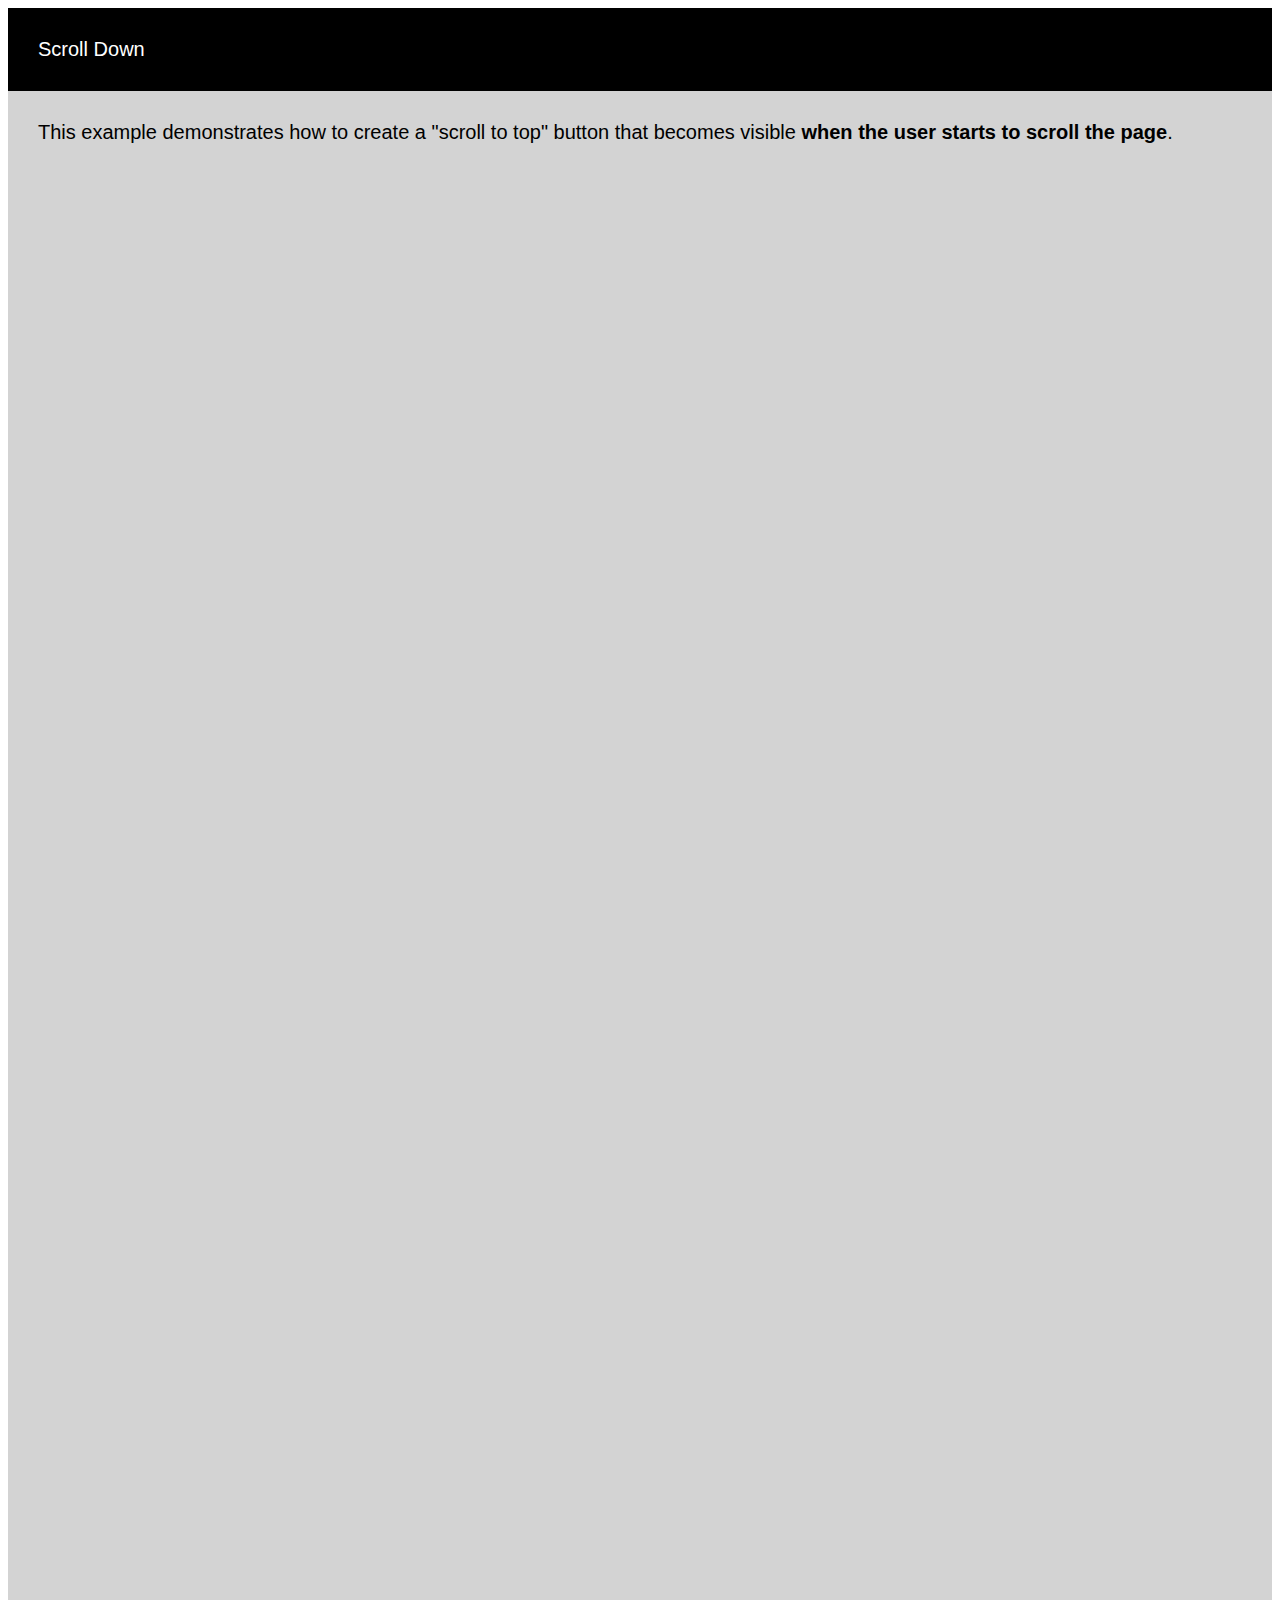
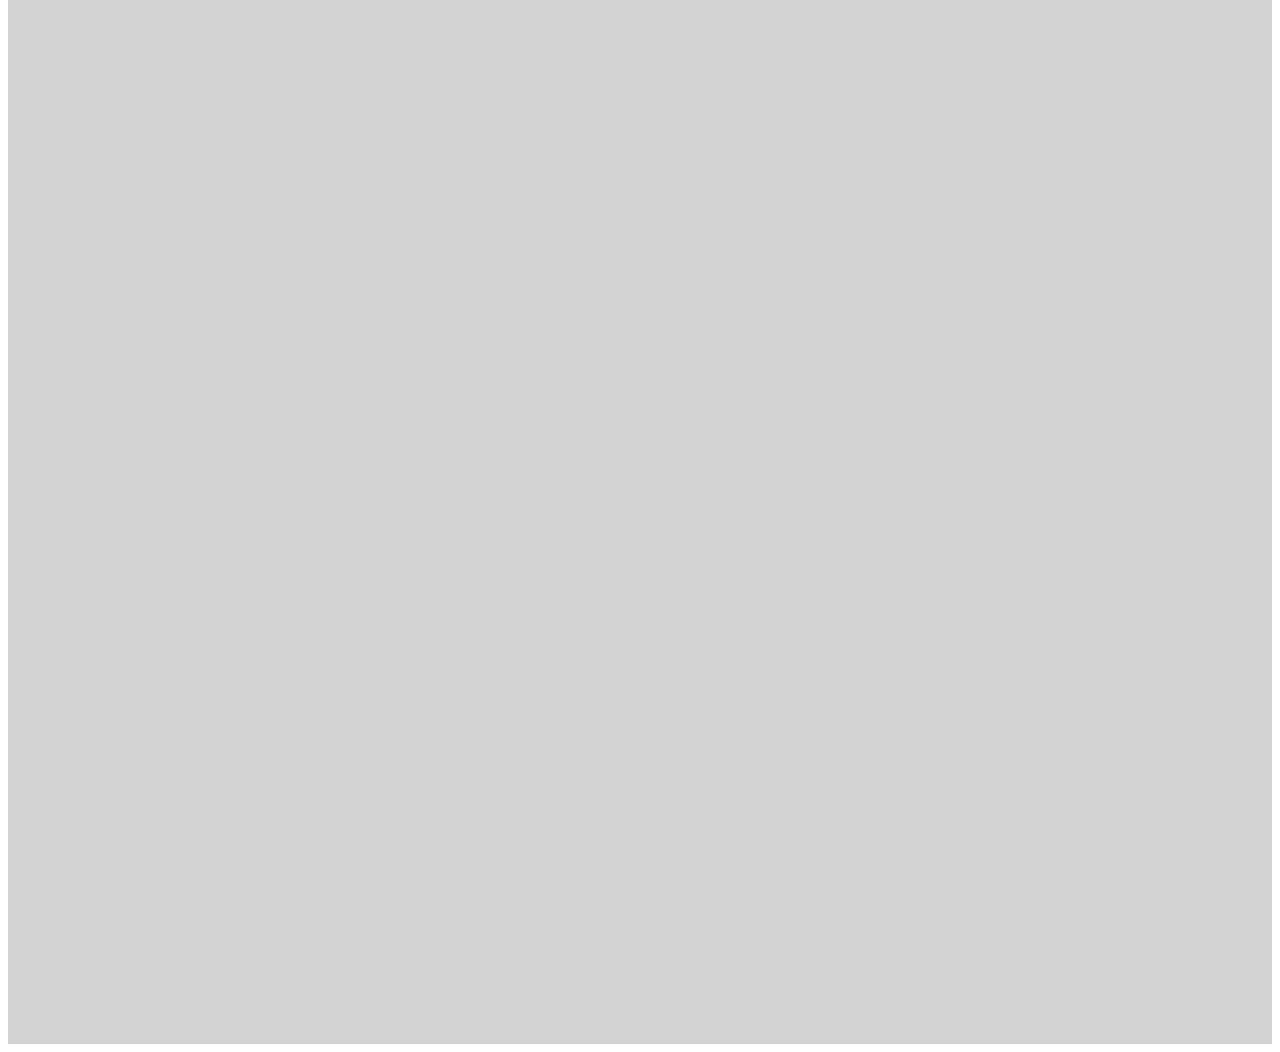
<file: it162/fp/scroll_top_buttom.html>
<!DOCTYPE html>
<html>
<head>
<meta name="viewport" content="width=device-width, initial-scale=1">
<style>
body {
  font-family: Arial, Helvetica, sans-serif;
  font-size: 20px;
}

#myBtn {
  display: none;
  position: fixed;
  bottom: 20px;
  right: 30px;
  z-index: 99;
  font-size: 18px;
  border: none;
  outline: none;
  background-color: red;
  color: white;
  cursor: pointer;
  padding: 15px;
  border-radius: 4px;
}

#myBtn:hover {
  background-color: #555;
}
</style>
</head>
<body>

<button onclick="topFunction()" id="myBtn" title="Go to top">Top</button>

<div style="background-color:black;color:white;padding:30px">Scroll Down</div>
<div style="background-color:lightgrey;padding:30px 30px 2500px">This example demonstrates how to create a "scroll to top" button that becomes visible 
  <strong>when the user starts to scroll the page</strong>.</div>

<script>
// Get the button
let mybutton = document.getElementById("myBtn");

// When the user scrolls down 20px from the top of the document, show the button
window.onscroll = function() {scrollFunction()};

function scrollFunction() {
  if (document.body.scrollTop > 20 || document.documentElement.scrollTop > 20) {
    mybutton.style.display = "block";
  } else {
    mybutton.style.display = "none";
  }
}

// When the user clicks on the button, scroll to the top of the document
function topFunction() {
  document.body.scrollTop = 0;
  document.documentElement.scrollTop = 0;
}
</script>

</body>
</html>
</file>
